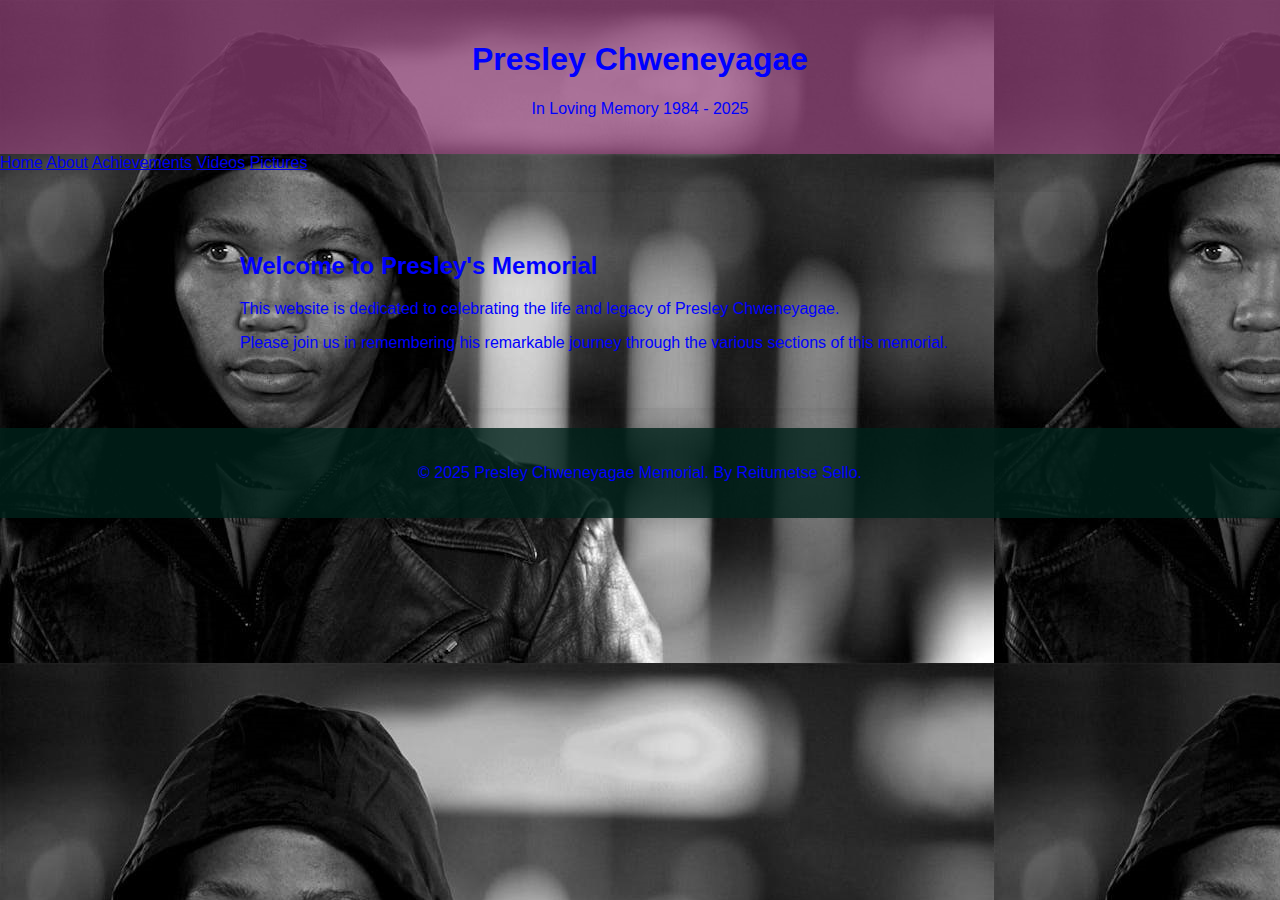
<file: index.html>
﻿<!DOCTYPE html>
<html lang="en">
<head>
    <meta charset="UTF-8">
    <meta name="viewport" content="width=device-width, initial-scale=1.0">
    <title>Presley Chweneyagae Memorial</title>
    <link rel="stylesheet" href="style.css">
    
</head>
<body>
    <header>
        <div class="container">
            <h1>Presley Chweneyagae</h1>
            <p>In Loving Memory 1984 - 2025</p>
        </div>
    </header>

    <nav>
        <div class="container">
            
                <a href="index.html">Home</a>
                <a href="about.html">About</a>
                <a href="achievements.html">Achievements</a>
                <a href="videos.html">Videos</a>
                <a href="pictures.html">Pictures</a>
            
        </div>
    </nav>

    <main class="container">
        <section id="home">
            <h2>Welcome to Presley's Memorial</h2>
            <p>This website is dedicated to celebrating the life and legacy of Presley Chweneyagae.</p>
            <p>Please join us in remembering his remarkable journey through the various sections of this memorial.</p>
        </section>
    </main>

    <footer>
        <div class="container">
            <p>&copy; 2025 Presley Chweneyagae Memorial. By Reitumetse Sello.</p>
        </div>
    </footer>
</body>
</html>
</file>
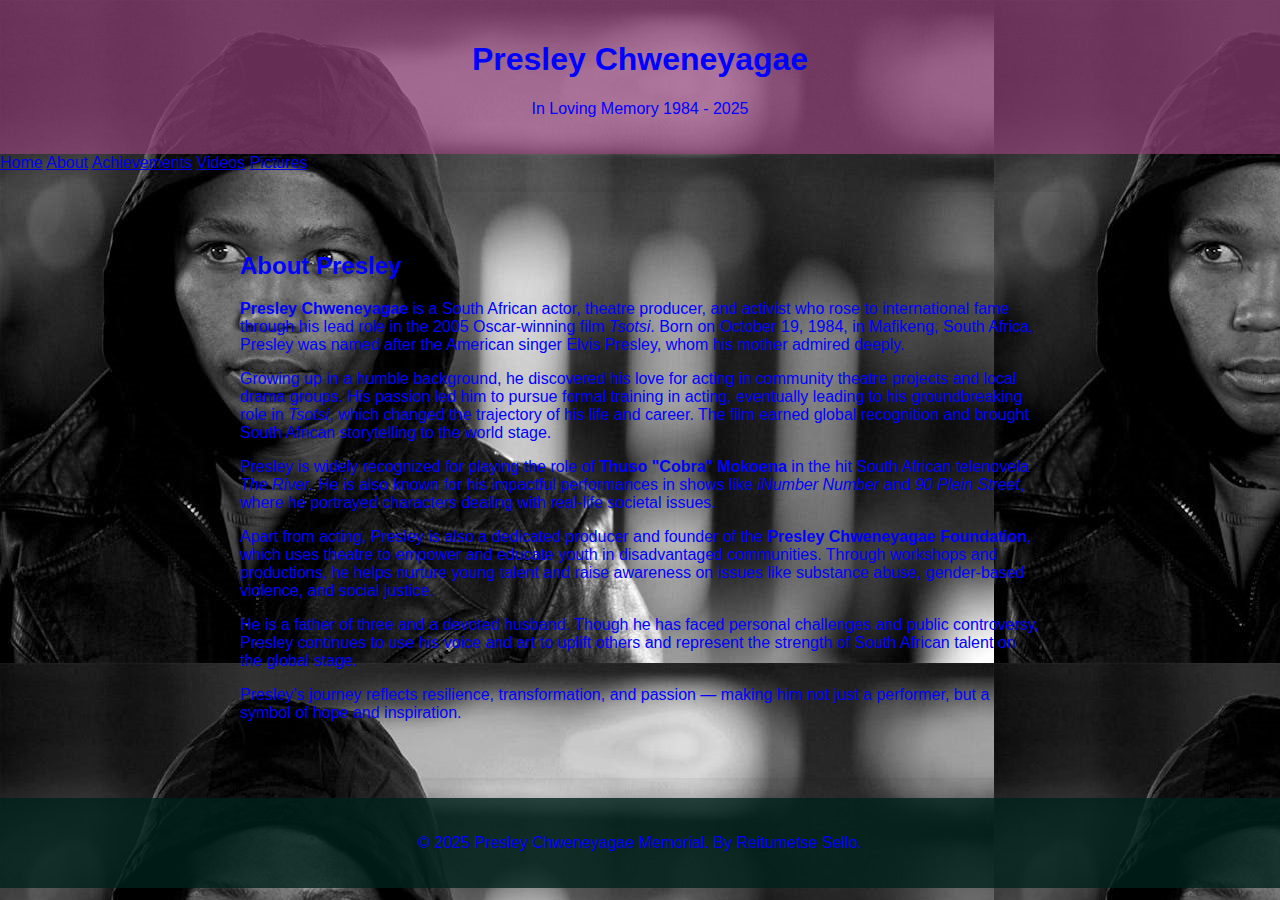
<file: about.html>
﻿<!DOCTYPE html>
<html lang="en">
<head>
    <meta charset="UTF-8">
    <meta name="viewport" content="width=device-width, initial-scale=1.0">
    <title>About Presley Chweneyagae</title>
    <link rel="stylesheet" href="style.css">
</head>
<body>
    <header>
        <div class="container">
            <h1>Presley Chweneyagae</h1>
            <p>In Loving Memory 1984 - 2025</p>
        </div>
    </header>

     <nav>
        <div class="container">
            
                <a href="index.html">Home</a>
                <a href="about.html">About</a>
                <a href="achievements.html">Achievements</a>
                <a href="videos.html">Videos</a>
                <a href="pictures.html">Pictures</a>
            
        </div>
    </nav>

    <main class="container">
        <section id="about">
            <h2>About Presley</h2>
          <p><strong>Presley Chweneyagae</strong> is a South African actor, theatre producer, and activist who rose to international fame through his lead role in the 2005 Oscar-winning film <em>Tsotsi</em>. Born on October 19, 1984, in Mafikeng, South Africa, Presley was named after the American singer Elvis Presley, whom his mother admired deeply.</p>

  <p>Growing up in a humble background, he discovered his love for acting in community theatre projects and local drama groups. His passion led him to pursue formal training in acting, eventually leading to his groundbreaking role in <em>Tsotsi</em>, which changed the trajectory of his life and career. The film earned global recognition and brought South African storytelling to the world stage.</p>

  <p>Presley is widely recognized for playing the role of <strong>Thuso "Cobra" Mokoena</strong> in the hit South African telenovela <em>The River</em>. He is also known for his impactful performances in shows like <em>iNumber Number</em> and <em>90 Plein Street</em>, where he portrayed characters dealing with real-life societal issues.</p>

  <p>Apart from acting, Presley is also a dedicated producer and founder of the <strong>Presley Chweneyagae Foundation</strong>, which uses theatre to empower and educate youth in disadvantaged communities. Through workshops and productions, he helps nurture young talent and raise awareness on issues like substance abuse, gender-based violence, and social justice.</p>

  <p>He is a father of three and a devoted husband. Though he has faced personal challenges and public controversy, Presley continues to use his voice and art to uplift others and represent the strength of South African talent on the global stage.</p>

  <p>Presley’s journey reflects resilience, transformation, and passion — making him not just a performer, but a symbol of hope and inspiration.</p>
        </section>
    </main>

    <footer>
        <div class="container">
            <p>&copy; 2025 Presley Chweneyagae Memorial. By Reitumetse Sello.</p>
        </div>
    </footer>
</body>
</html>
</file>
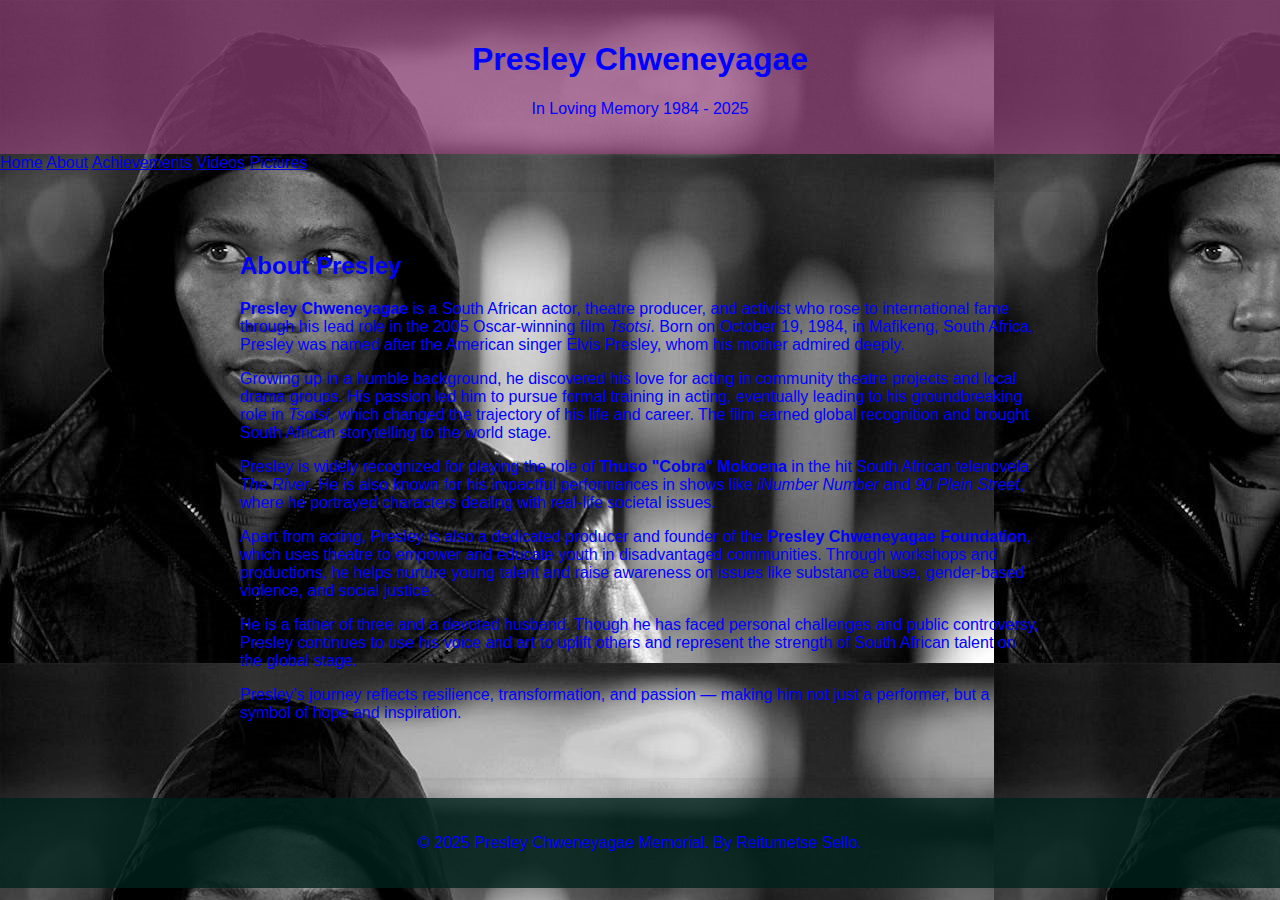
<file: About.html>
﻿<!DOCTYPE html>
<html lang="en">
<head>
    <meta charset="UTF-8">
    <meta name="viewport" content="width=device-width, initial-scale=1.0">
    <title>About Presley Chweneyagae</title>
    <link rel="stylesheet" href="style.css">
</head>
<body>
    <header>
        <div class="container">
            <h1>Presley Chweneyagae</h1>
            <p>In Loving Memory 1984 - 2025</p>
        </div>
    </header>

     <nav>
        <div class="container">
            
                <a href="index.html">Home</a>
                <a href="about.html">About</a>
                <a href="achievements.html">Achievements</a>
                <a href="videos.html">Videos</a>
                <a href="pictures.html">Pictures</a>
            
        </div>
    </nav>

    <main class="container">
        <section id="about">
            <h2>About Presley</h2>
          <p><strong>Presley Chweneyagae</strong> is a South African actor, theatre producer, and activist who rose to international fame through his lead role in the 2005 Oscar-winning film <em>Tsotsi</em>. Born on October 19, 1984, in Mafikeng, South Africa, Presley was named after the American singer Elvis Presley, whom his mother admired deeply.</p>

  <p>Growing up in a humble background, he discovered his love for acting in community theatre projects and local drama groups. His passion led him to pursue formal training in acting, eventually leading to his groundbreaking role in <em>Tsotsi</em>, which changed the trajectory of his life and career. The film earned global recognition and brought South African storytelling to the world stage.</p>

  <p>Presley is widely recognized for playing the role of <strong>Thuso "Cobra" Mokoena</strong> in the hit South African telenovela <em>The River</em>. He is also known for his impactful performances in shows like <em>iNumber Number</em> and <em>90 Plein Street</em>, where he portrayed characters dealing with real-life societal issues.</p>

  <p>Apart from acting, Presley is also a dedicated producer and founder of the <strong>Presley Chweneyagae Foundation</strong>, which uses theatre to empower and educate youth in disadvantaged communities. Through workshops and productions, he helps nurture young talent and raise awareness on issues like substance abuse, gender-based violence, and social justice.</p>

  <p>He is a father of three and a devoted husband. Though he has faced personal challenges and public controversy, Presley continues to use his voice and art to uplift others and represent the strength of South African talent on the global stage.</p>

  <p>Presley’s journey reflects resilience, transformation, and passion — making him not just a performer, but a symbol of hope and inspiration.</p>
        </section>
    </main>

    <footer>
        <div class="container">
            <p>&copy; 2025 Presley Chweneyagae Memorial. By Reitumetse Sello.</p>
        </div>
    </footer>
</body>
</html>
</file>
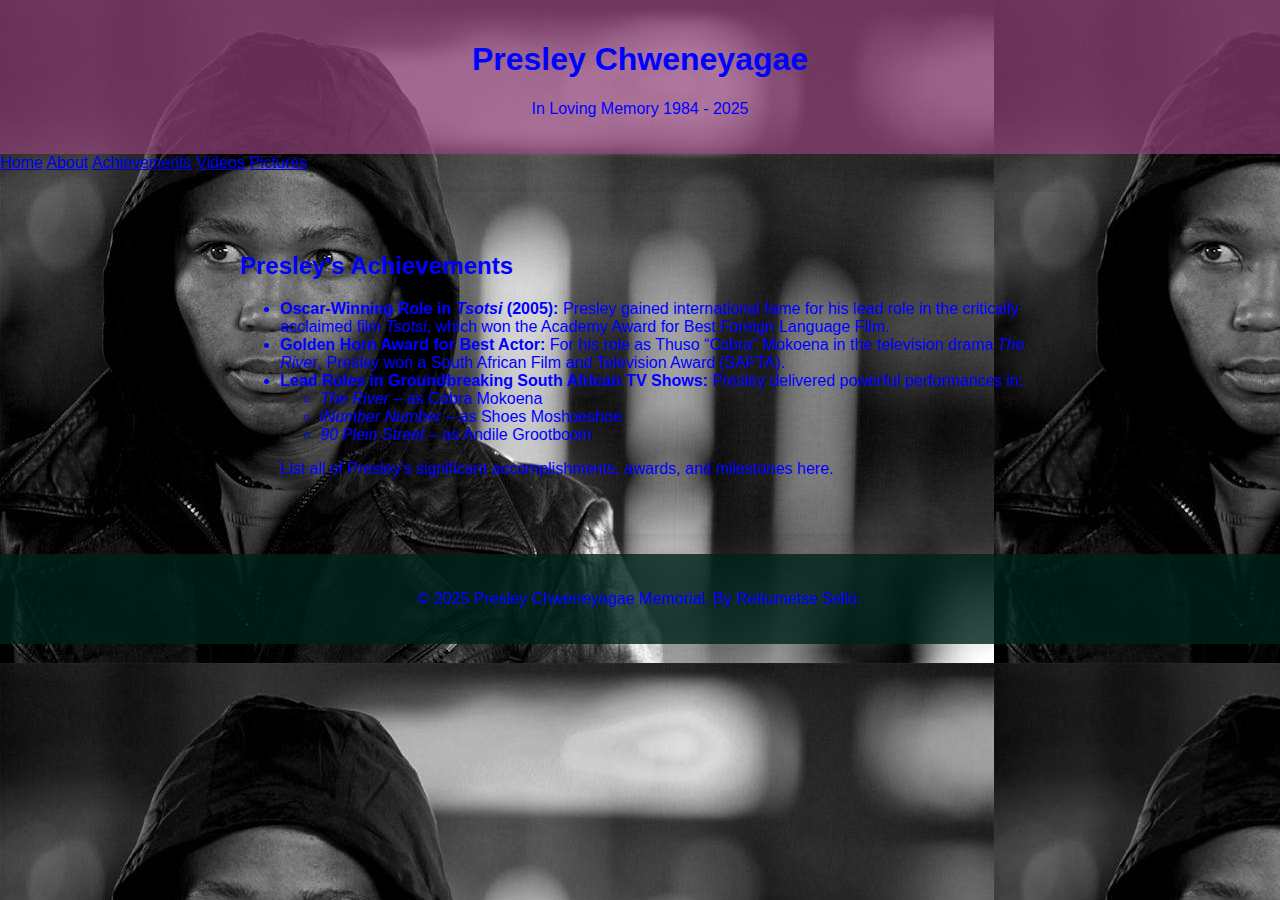
<file: Achievements.html>
﻿<!DOCTYPE html>
<html lang="en">
<head>
    <meta charset="UTF-8">
    <meta name="viewport" content="width=device-width, initial-scale=1.0">
    <title>Presley's Achievements</title>
   <link rel="stylesheet" href="style.css">
</head>
<body>
    <header>
        <div class="container">
            <h1>Presley Chweneyagae</h1>
            <p>In Loving Memory 1984 - 2025</p>
        </div>
    </header>

     <nav>
        <div class="container">
                <a href="index.html">Home</a>
                <a href="about.html">About</a>
                <a href="achievements.html">Achievements</a>
                <a href="videos.html">Videos</a>
                <a href="pictures.html">Pictures</a>
        </div>
    </nav>


    <main class="container">
        <section id="achievements">
            <h2>Presley's Achievements</h2>
            <ul>
               <li><strong>Oscar-Winning Role in <em>Tsotsi</em> (2005):</strong> Presley gained international fame for his lead role in the critically acclaimed film <em>Tsotsi</em>, which won the Academy Award for Best Foreign Language Film.</li>

    <li><strong>Golden Horn Award for Best Actor:</strong> For his role as Thuso “Cobra” Mokoena in the television drama <em>The River</em>, Presley won a South African Film and Television Award (SAFTA).</li>

    <li><strong>Lead Roles in Groundbreaking South African TV Shows:</strong> Presley delivered powerful performances in:
      <ul>
        <li><em>The River</em> – as Cobra Mokoena</li>
        <li><em>iNumber Number</em> – as Shoes Moshoeshoe</li>
        <li><em>90 Plein Street</em> – as Andile Grootboom</li>
            </ul>
            <p>List all of Presley's significant accomplishments, awards, and milestones here.</p>
        </section>
    </main>

    <footer>
        <div class="container">
            <p>&copy; 2025 Presley Chweneyagae Memorial. By Reitumetse Sello.</p>
        </div>
    </footer>
</body>
</html>
</file>
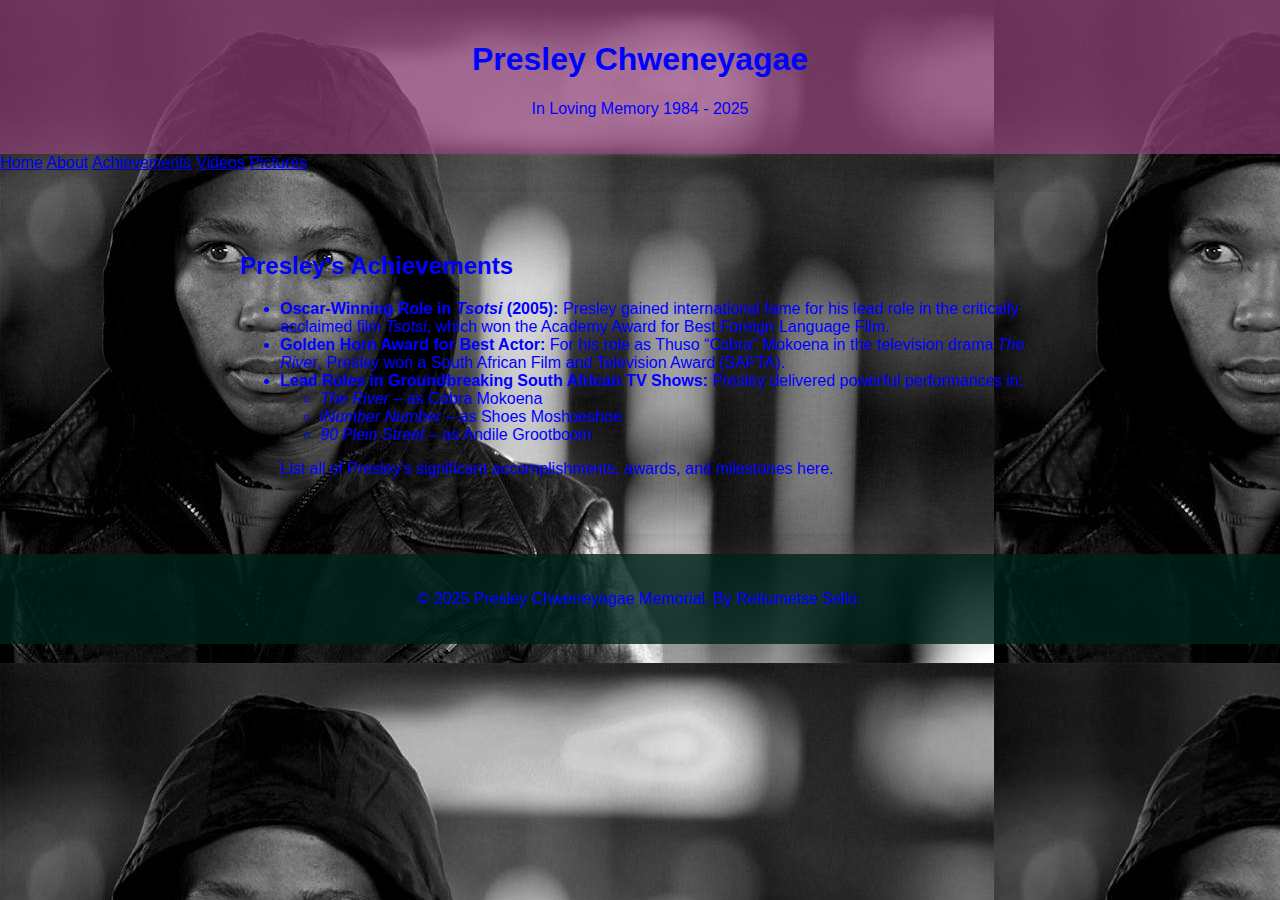
<file: achievements.html>
﻿<!DOCTYPE html>
<html lang="en">
<head>
    <meta charset="UTF-8">
    <meta name="viewport" content="width=device-width, initial-scale=1.0">
    <title>Presley's Achievements</title>
   <link rel="stylesheet" href="style.css">
</head>
<body>
    <header>
        <div class="container">
            <h1>Presley Chweneyagae</h1>
            <p>In Loving Memory 1984 - 2025</p>
        </div>
    </header>

     <nav>
        <div class="container">
                <a href="index.html">Home</a>
                <a href="about.html">About</a>
                <a href="achievements.html">Achievements</a>
                <a href="videos.html">Videos</a>
                <a href="pictures.html">Pictures</a>
        </div>
    </nav>


    <main class="container">
        <section id="achievements">
            <h2>Presley's Achievements</h2>
            <ul>
               <li><strong>Oscar-Winning Role in <em>Tsotsi</em> (2005):</strong> Presley gained international fame for his lead role in the critically acclaimed film <em>Tsotsi</em>, which won the Academy Award for Best Foreign Language Film.</li>

    <li><strong>Golden Horn Award for Best Actor:</strong> For his role as Thuso “Cobra” Mokoena in the television drama <em>The River</em>, Presley won a South African Film and Television Award (SAFTA).</li>

    <li><strong>Lead Roles in Groundbreaking South African TV Shows:</strong> Presley delivered powerful performances in:
      <ul>
        <li><em>The River</em> – as Cobra Mokoena</li>
        <li><em>iNumber Number</em> – as Shoes Moshoeshoe</li>
        <li><em>90 Plein Street</em> – as Andile Grootboom</li>
            </ul>
            <p>List all of Presley's significant accomplishments, awards, and milestones here.</p>
        </section>
    </main>

    <footer>
        <div class="container">
            <p>&copy; 2025 Presley Chweneyagae Memorial. By Reitumetse Sello.</p>
        </div>
    </footer>
</body>
</html>
</file>
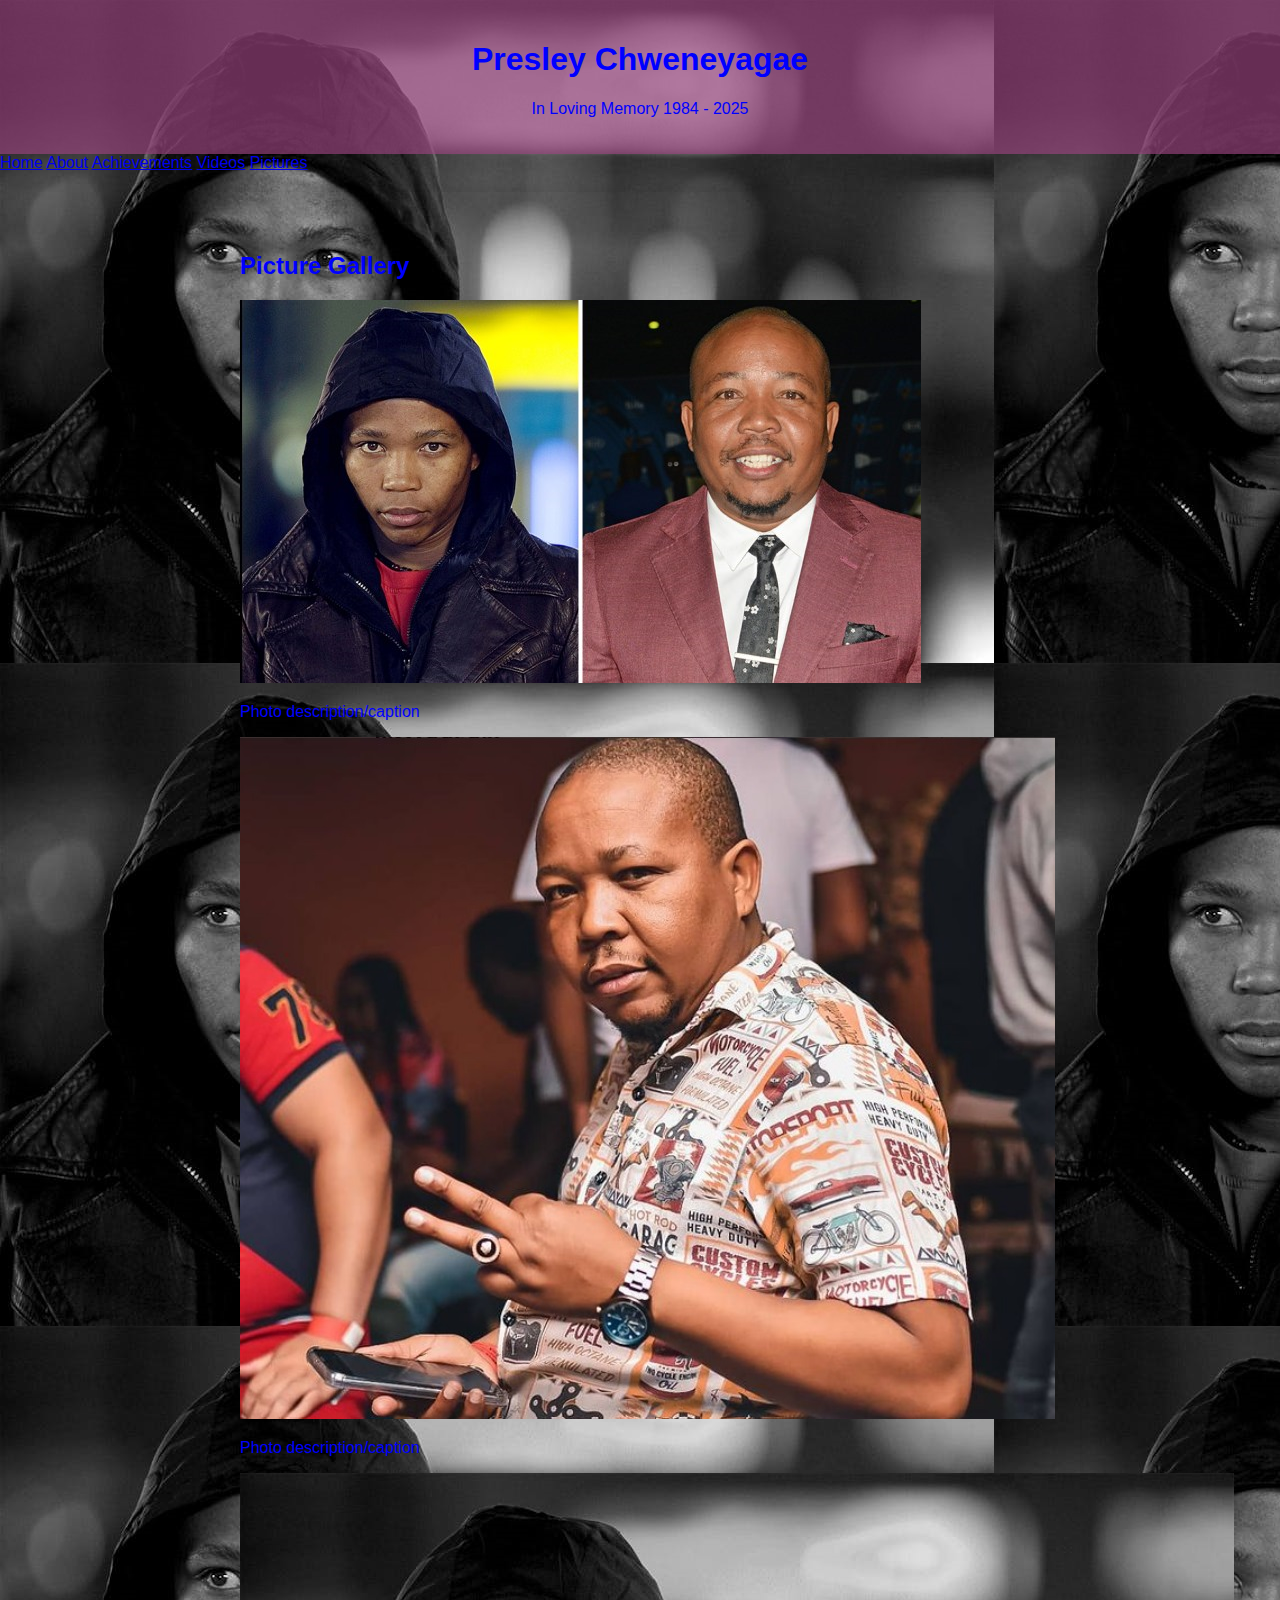
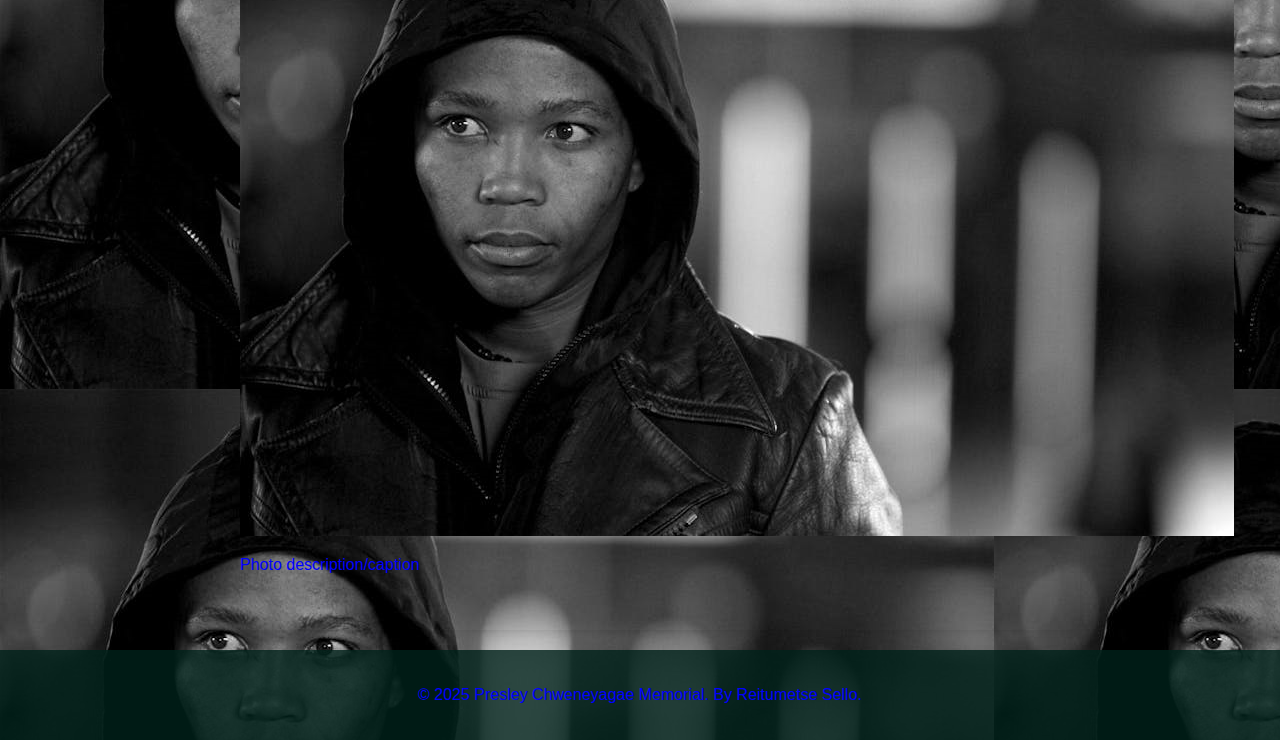
<file: pictures.html>
﻿<!DOCTYPE html>
<html lang="en">
<head>
    <meta charset="UTF-8">
    <meta name="viewport" content="width=device-width, initial-scale=1.0">
    <title>Presley's Pictures</title>
    <link rel="stylesheet" href="style.css">
</head>
<body>
    <header>
        <div class="container">
            <h1>Presley Chweneyagae</h1>
            <p>In Loving Memory  1984 - 2025</p>
        </div>
    </header>

     <nav>
        <div class="container">
            
                <a href="index.html">Home</a>
                <a href="about.html">About</a>
                <a href="achievements.html">Achievements</a>
                <a href="videos.html">Videos</a>
                <a href="pictures.html">Pictures</a>
            
        </div>
    </nav>


    <main class="container">
        <section id="pictures">
            <h2>Picture Gallery</h2>
            <div class="photo-gallery">
                <!-- Replace with actual images -->
                <div class="photo-item">
                    <img src="pre1.png" alt="Description of photo">
                    <p>Photo description/caption</p>
                </div>
                <div class="photo-item">
                    <img src="cobra.png" alt="Description of photo">
                    <p>Photo description/caption</p>
                </div>
                <div class="photo-item">
                    <img src="pre2.png" alt="Description of photo">
                    <p>Photo description/caption</p>
                </div>
            </div>
        </section>
    </main>

    <footer>
        <div class="container">
            <p>&copy; 2025 Presley Chweneyagae Memorial. By Reitumetse Sello.</p>
        </div>
    </footer>
</body>
</html>
</file>
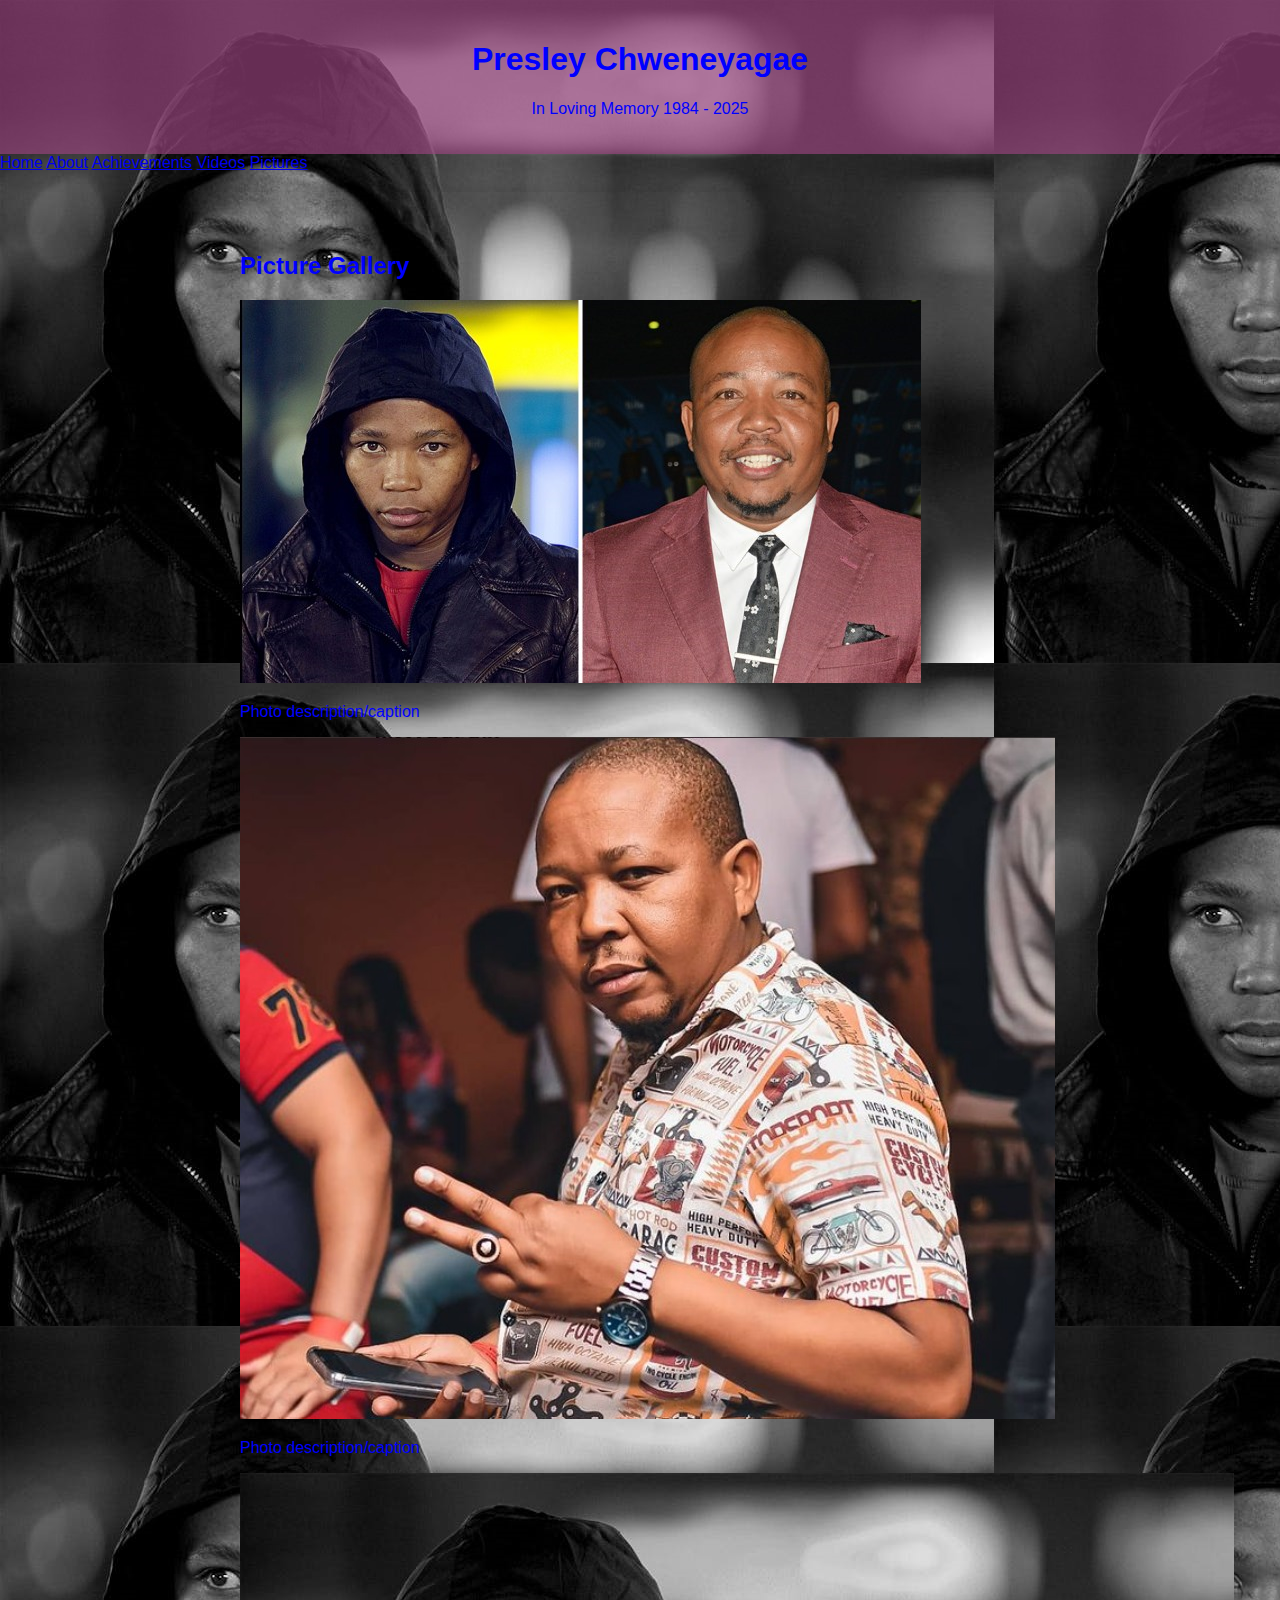
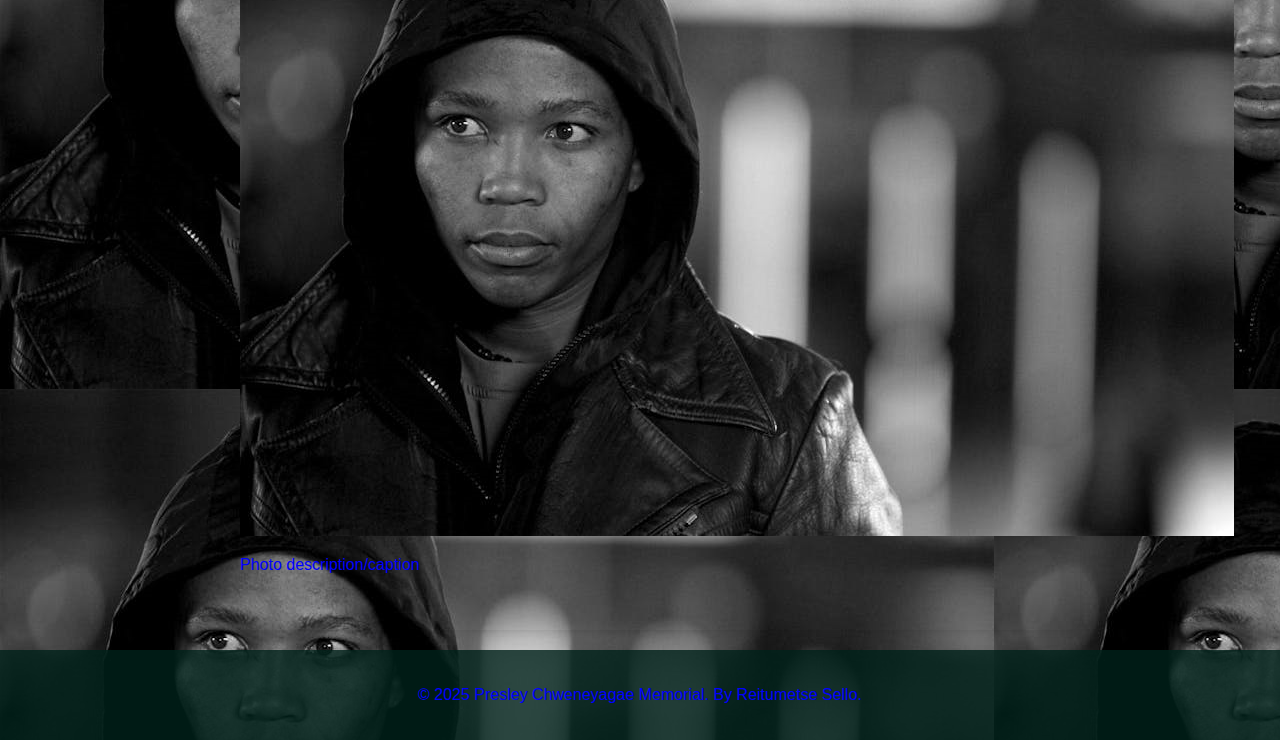
<file: Pictures.html>
﻿<!DOCTYPE html>
<html lang="en">
<head>
    <meta charset="UTF-8">
    <meta name="viewport" content="width=device-width, initial-scale=1.0">
    <title>Presley's Pictures</title>
    <link rel="stylesheet" href="style.css">
</head>
<body>
    <header>
        <div class="container">
            <h1>Presley Chweneyagae</h1>
            <p>In Loving Memory  1984 - 2025</p>
        </div>
    </header>

     <nav>
        <div class="container">
            
                <a href="index.html">Home</a>
                <a href="about.html">About</a>
                <a href="achievements.html">Achievements</a>
                <a href="videos.html">Videos</a>
                <a href="pictures.html">Pictures</a>
            
        </div>
    </nav>


    <main class="container">
        <section id="pictures">
            <h2>Picture Gallery</h2>
            <div class="photo-gallery">
                <!-- Replace with actual images -->
                <div class="photo-item">
                    <img src="pre1.png" alt="Description of photo">
                    <p>Photo description/caption</p>
                </div>
                <div class="photo-item">
                    <img src="cobra.png" alt="Description of photo">
                    <p>Photo description/caption</p>
                </div>
                <div class="photo-item">
                    <img src="pre2.png" alt="Description of photo">
                    <p>Photo description/caption</p>
                </div>
            </div>
        </section>
    </main>

    <footer>
        <div class="container">
            <p>&copy; 2025 Presley Chweneyagae Memorial. By Reitumetse Sello.</p>
        </div>
    </footer>
</body>
</html>
</file>
<file: style.css>
body {
  font-family: Arial, sans-serif;
  margin: 0;
  padding: 0;
  background-image: url('pre5.jpg');
  color:blue;
}

header {
  background: #99447Eaa;
  color: blue;
  padding: 20px 0;
  text-align: center;
}

nav ul {
  list-style: red;
  padding: 0;
  margin-top: 10px;
  display: flex;
  justify-content: center;
  gap: 20px;
}

nav ul li a {
  color: white;
  text-decoration: none;
  font-weight: bold;
}

section {
  padding: 40px;
  background: none;
  margin: 20px auto;
  width: 90%;
  max-width: 800px;
  border-radius: 10px;
  box-shadow: 0 0 10px rgba(0,0,0,0.1);
}

#hero {
  background: #900;
  text-align: center;
  padding: 60px 20px;
}

footer {
  text-align: center;
  padding: 20px;
  background: #00221Acc;
  color: blue;
}
</file>
